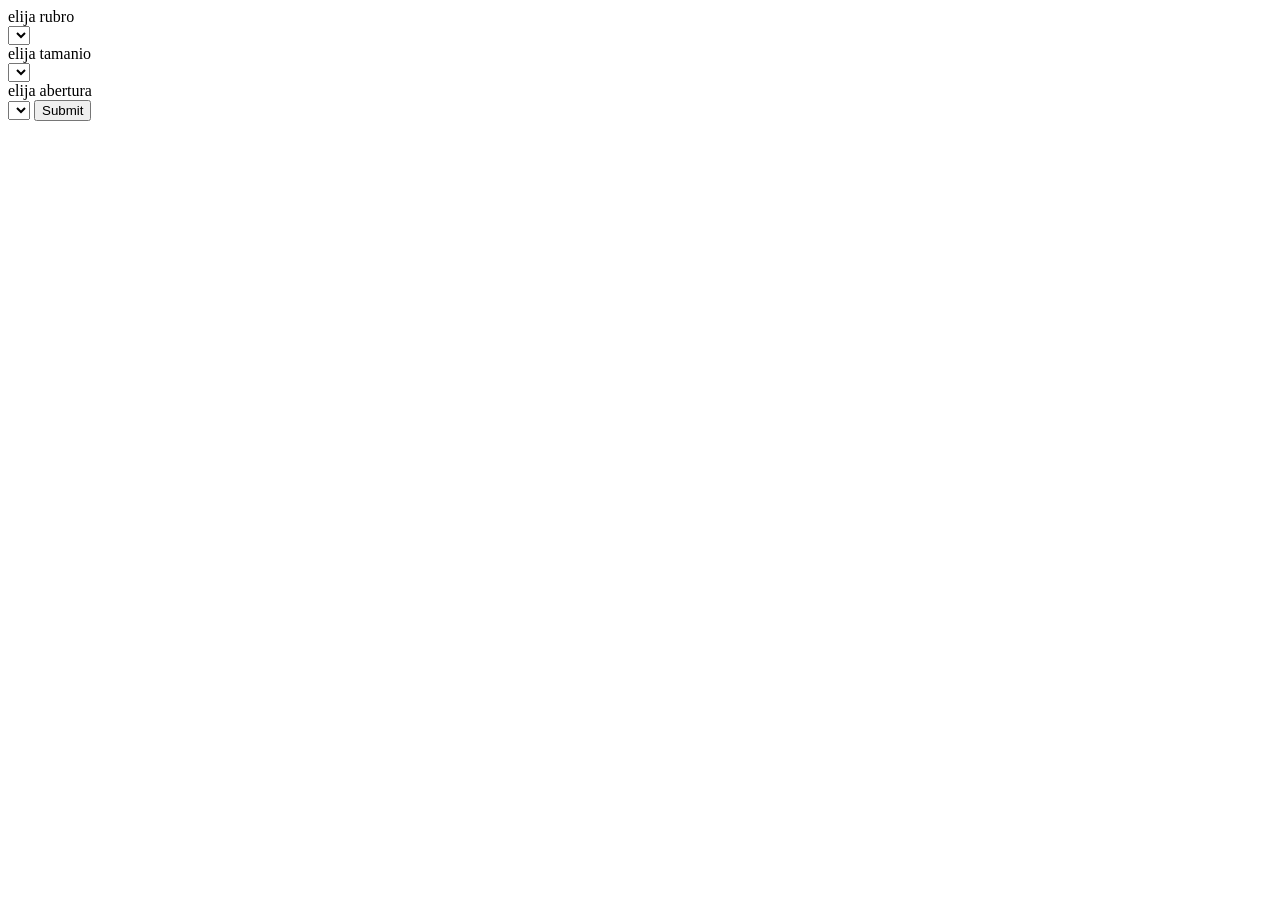
<file: src/main/resources/templates/presupuesto.html>
<!DOCTYPE html> 
<html lang="en"  xmlns:th="http://www.thymeleaf.org">
<head>
    <meta charset="UTF-8">
    <meta http-equiv="X-UA-Compatible" content="IE=edge">
    <meta name="viewport" content="width=device-width, initial-scale=1.0">
    <title>Document</title>
</head>


<body>
    <form th:action="@{/presupuesto/guardar}" method="POST">
    
       <!-- <input type="hidden" name="id" th:value="${presupuesto.id_presupuesto}" /> -->
          

        <label id="id_rubro" name="name" for="name">elija rubro<br>
              
            <select  name="rubro"> <br>
            <option th:each="rubro: ${rubro} " th:text="${rubro.descrpcion_tipo}"  th:value="${rubro.id_rubro}"></option>
        </select>

       <br>


        <label id=id_tamanio name="name" for="name"> elija tamanio<br>
              
            <select  name="tamanio"> <br>
            <option th:each="tamanio: ${tamanio} " th:text="${tamanio.tamanio}"  th:value="${tamanio.id_tamanio}"></option>
        </select>

       <br>

                  
           <label name="name" for="name">elija abertura<br>
           
           <select id=id_abertura name="abertura">
                   <option th:each="abertura: ${abertura} " th:text="${abertura.descripcion_abertura}" th:value="${abertura.id_abertura}"></option>
               </select>
       
       
          
       <input type="submit"/>
       
       </form>
</body>
</html>
</file>
